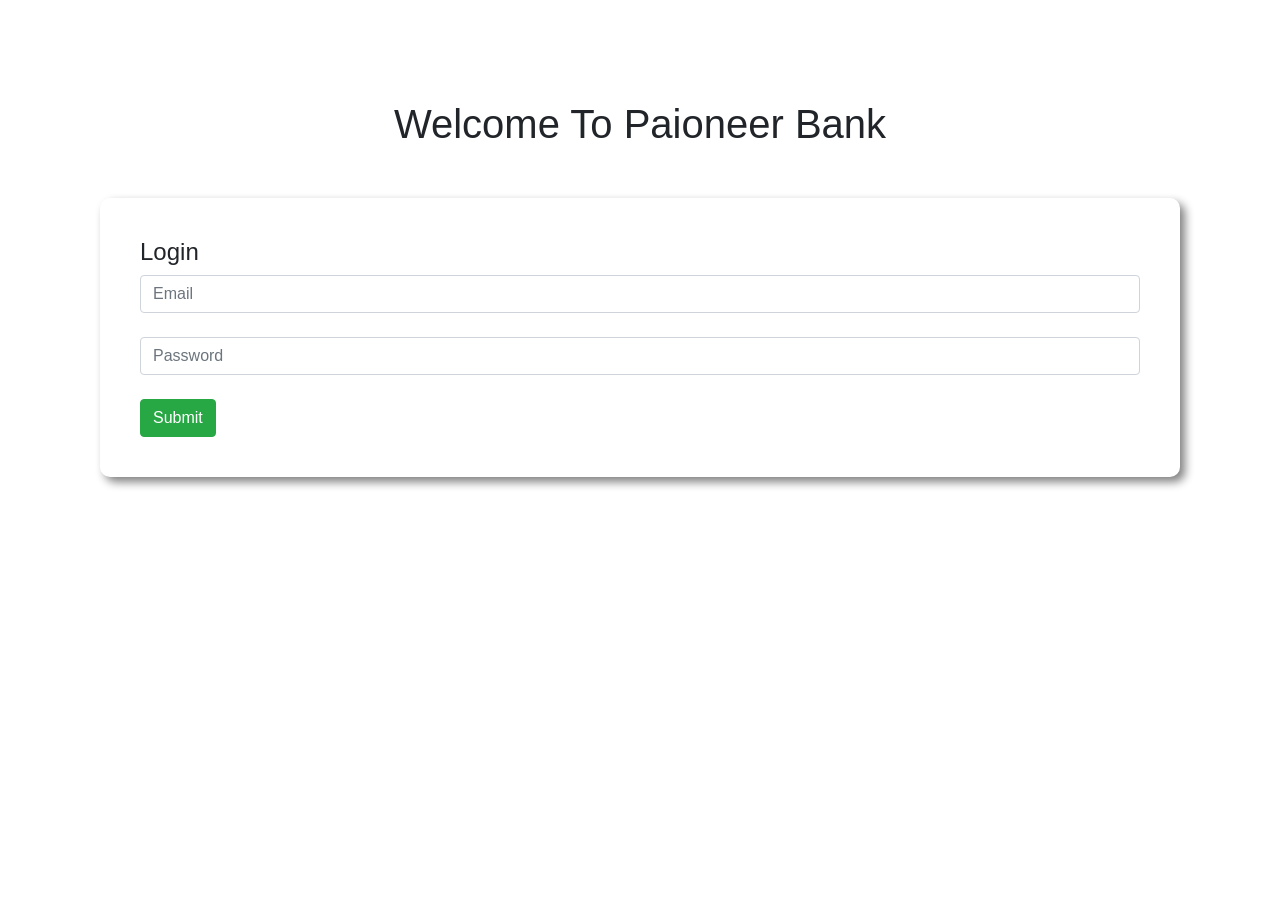
<file: Documents/paioneer-bank/index.html>
<!DOCTYPE html>
<html lang="en">
<head>
    <meta charset="UTF-8">
    <meta name="viewport" content="width=device-width, initial-scale=1.0">
    <title>Paioneer Bank</title>
    <link rel="stylesheet" href="style.css">
    <link rel="stylesheet" href="https://cdn.jsdelivr.net/npm/bootstrap@4.4.1/dist/css/bootstrap.min.css" integrity="sha384-Vkoo8x4CGsO3+Hhxv8T/Q5PaXtkKtu6ug5TOeNV6gBiFeWPGFN9MuhOf23Q9Ifjh" crossorigin="anonymous">
</head>
<body>
    <div id="login-area">
        <H1 class="text-center">Welcome To Paioneer Bank</H1>
        <div class="submit-area">
            <h4>Login</h4>
            <input type="text" class="form-control" placeholder="Email">
            <br>
            <input type="password" class="form-control" placeholder="Password" name="" id="">
            <br>
            <button id="login" class="btn btn-success">Submit</button>
        </div>
    </div>

    <a href=""></a>
    <div id="transection-area">
        <div class="row">
            <div class="col-md-4">
                    <div class="deposite status">
                        <h5>Deposite</h5>
                        <h2><b>$ <span id="currentDeposit">00</span> </b></h2>
                    </div>
            </div>
            <div class="col-md-4">
            <div class="withdrow status">
                <h5>Withdrow</h5>
                <h2><b>$ <span id="currentWithdrow">00</span></b></h2>
            </div>
            </div>
            <div class="col-md-4">
            <div class="balance status">
                <h5>Balance</h5>
                <h2><b>$ <span id="currentBalance">1240</span></b></h2>
            </div>
            </div>
        </div>
        <div class="row">
            <div class="col-md-6">
            <div class="submit-area">
                <h4>Deposite</h4>
                <input id="depositAmount" type="text" class="form-control" placeholder="$ please enter your deposite amount">
                <br>
                <button id="addDeposit" class="btn btn-success">Deposit</button>
            </div>
            </div>
            <div class="col-md-6">
            <div class="submit-area">
                <h4>Withdrow</h4>
                <input id="withdrowAmount" type="text" class="form-control" placeholder="$ please enter your withdrowal amount heare">
                <br>
                <button id="addWithdrow" class="btn btn-success">withdrow</button>
            </div>
            </div>
        </div>
    </div>
    <script>
        // login button event handler
            const loginBtn = document.getElementById("login").addEventListener("click", function(){
            const loginArea = document.getElementById("login-area").style.display = "none";
            const transectionArea = document.getElementById("transection-area").style.display="block";

        })
        //deposite button event handler
            const depositBtn = document.getElementById("addDeposit");
            depositBtn.addEventListener("click", function(){
                const depositNumber = getInputNumber("depositAmount");
            
            updateSpanText("currentDeposit", depositNumber);
            updateSpanText("currentBalance", depositNumber);

            document.getElementById("depositAmount").value = "";
        })
        // withdrow button event handler
            const withdrowBtn = document.getElementById("addWithdrow").addEventListener("click", function(){
                const withdrowNumber = getInputNumber("withdrowAmount");
                console.log(withdrowNumber);
                updateSpanText("currentWithdrow", withdrowNumber);
                updateSpanText("currentBalance", -1 * withdrowNumber);

                document.getElementById("withdrowAmount").value = "";
            })

            function getInputNumber(id){
                const amount = document.getElementById(id).value;
                const amountNumber = parseFloat(amount);
                return amountNumber;
            }


        function updateSpanText(id, addedNumber){
            const currentBalance = document.getElementById(id).innerText;
            const currentBalanceNumber = parseFloat(currentBalance);
            const totalBalance = addedNumber + currentBalanceNumber;
            document.getElementById(id).innerText = totalBalance;
            }

    
    </script>
</body>
</html>
</file>
<file: Documents/paioneer-bank/style.css>
/* body{
    padding: 100px;
}
.submit-area{
    margin-top: 50px;
    padding: 40px;
    border-radius: 10px;
    box-shadow: 5px 5px 10px gray;
} */

body{
    padding: 100px;
}
.submit-area{
    margin-top: 50px;
    padding:40px;
    border-radius: 10px;
    box-shadow: 5px 5px 10px gray;
}
#transection-area{
    display: none;
}
.status{
    margin: 0 20px;
    color: White;
    padding: 20px;
    border-radius: 10px;
}
.deposite{
    background-color: slateblue;
}
.withdrow{
    background-color: lightsalmon;
}
.balance{
    background-color: orange;
}
</file>
